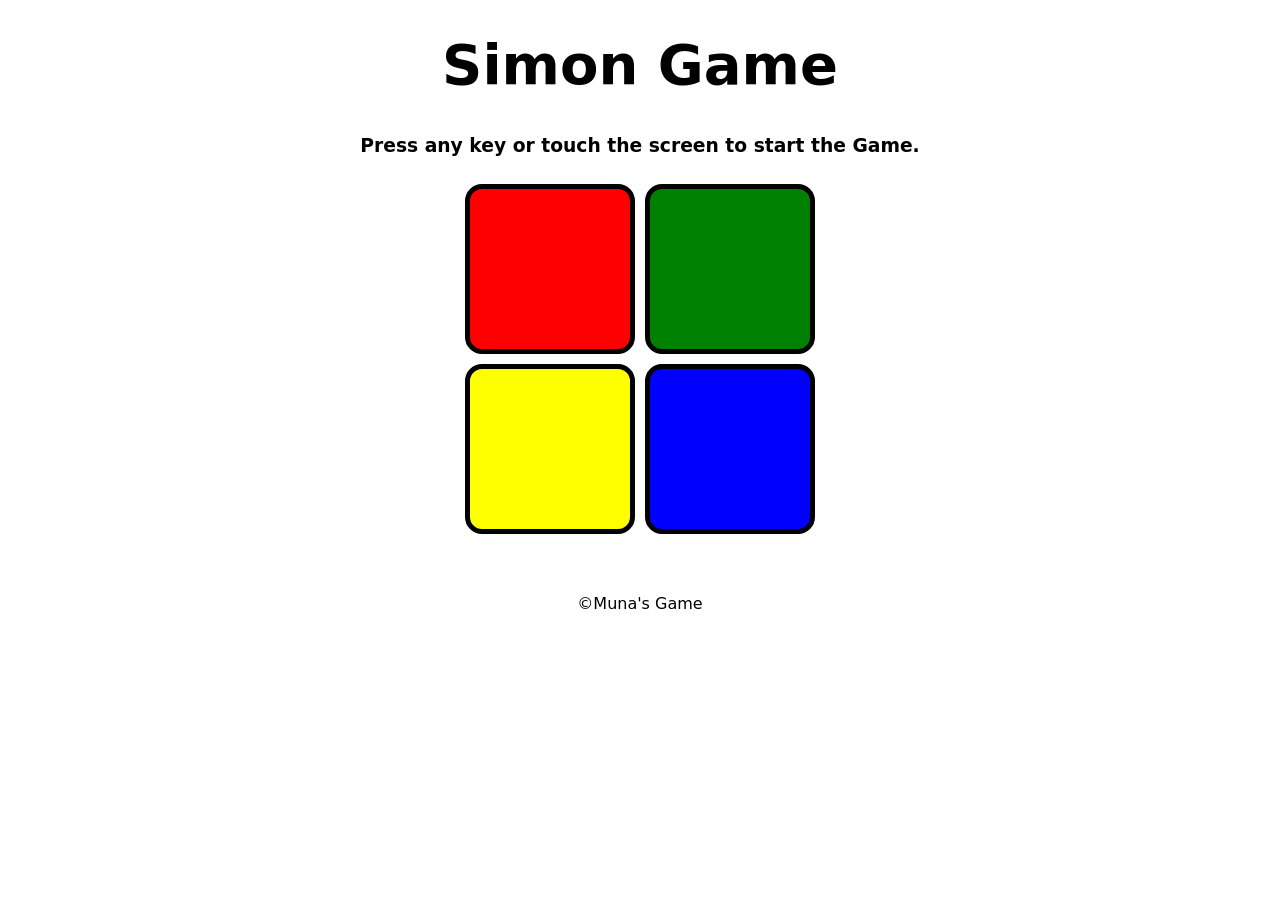
<file: index.html>
<!DOCTYPE html>
<html lang="en">
<head>
    <meta charset="UTF-8">
    <meta name="viewport" content="width=device-width, initial-scale=1.0">
    <title>Simon Game</title>
    <link rel="stylesheet" href="style.css">
    <link rel="manifest" href="/manifest.json">
    <meta name="theme-color" content="#000000">
    <link rel="icon" href="/icons/favicon.ico">
</head>
<body>
    <h1>Simon Game</h1>
    <h3>Press any key or touch the screen to start the Game.</h3>
    <div class="container">
        <div class="one">
            <div class="btn red" id="red"></div>
            <div class="btn yellow" id="yellow"></div>
        </div>
        <div class="one">
            <div class="btn green" id="green"></div>
            <div class="btn blue" id="blue"></div>
        </div>
    </div>
    <p>&copy;Muna's Game</p>
    <script src="script.js"></script>
</body>
</html>
</file>
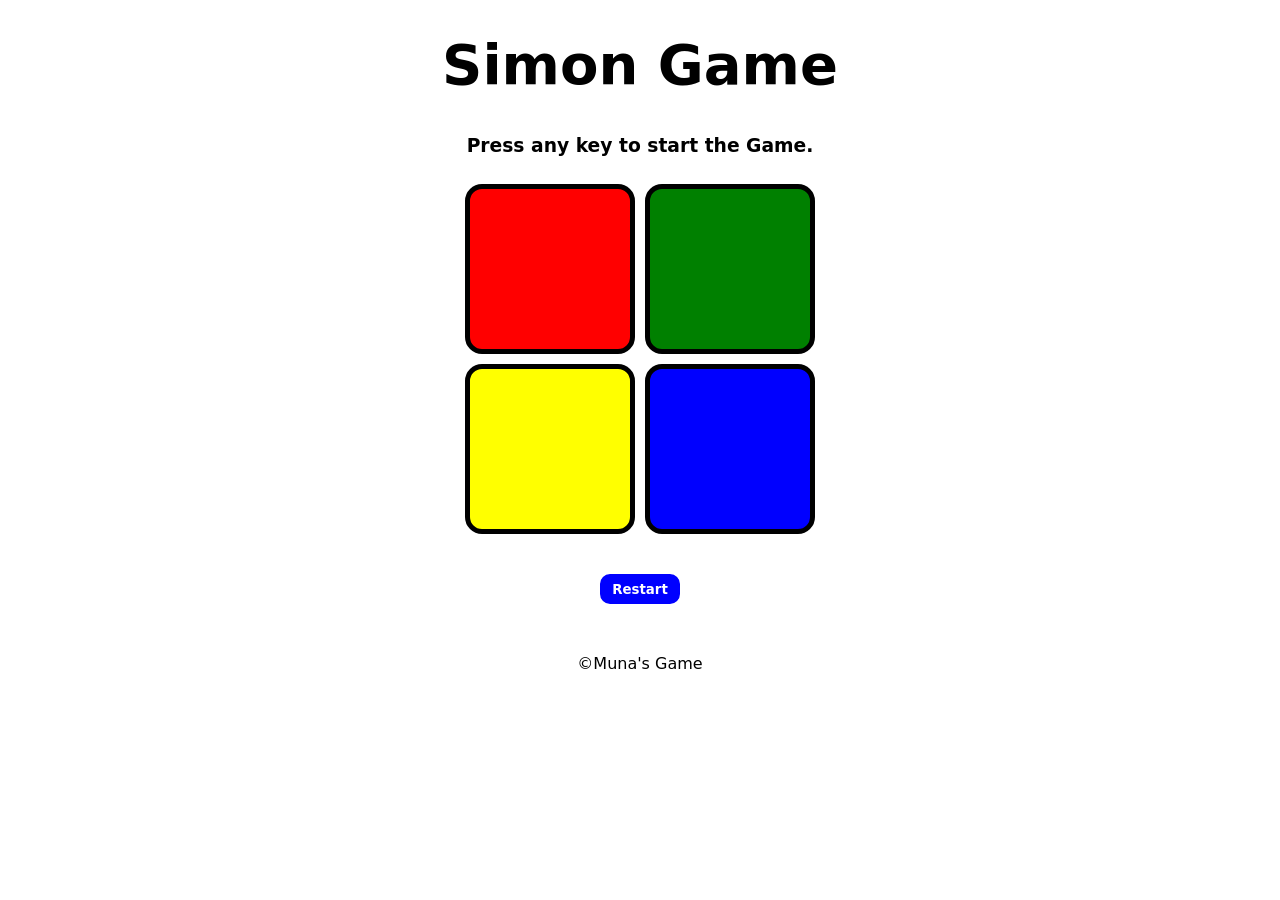
<file: Simon Game/index.html>
<!DOCTYPE html>
<html lang="en">
<head>
    <meta charset="UTF-8">
    <meta name="viewport" content="width=device-width, initial-scale=1.0">
    <title>Simon Game</title>
    <link rel="stylesheet" href="style.css">
</head>
<body>
    <h1>Simon Game</h1>
    <h3>Press any key to start the Game.</h3>
    <div class="container">
        <div class="one">
            <div class="btn red" id="red"></div>
            <div class="btn yellow" id="yellow"></div>
        </div>
        <div class="one">
            <div class="btn green" id="green"></div>
            <div class="btn blue" id="blue"></div>
        </div>
    </div>
    <button class="reset">Restart</button>
    <p>&copy;Muna's Game</p>
    <script src="app.js"></script>
</body>
</html>
</file>
<file: style.css>
* {
  font-family:
    system-ui,
    -apple-system,
    BlinkMacSystemFont,
    "Segoe UI",
    Roboto,
    Oxygen,
    Ubuntu,
    Cantarell,
    "Open Sans",
    "Helvetica Neue",
    sans-serif;
}
body {
  text-align: center;
}

h1 {
  margin-top: 2rem;
  font-size: 3.5em;
}
.container {
  display: flex;
  justify-content: center;
}
.btn {
  width: 10em;
  height: 10em;
  margin: 10px 5px;
  border: 5px solid black;
  border-radius: 10%;
}
.red {
  background-color: red;
}
.green {
  background-color: green;
}
.blue {
  background-color: blue;
}
.yellow {
  background-color: yellow;
}

button {
  color: white;
  background-color: blue;
  margin-top: 30px;
  height: 30px;
  width: 80px;
  border-radius: 10px;
  font-weight: bold;
  border: 2px solid blue;
}
p{
  margin-top: 50px;
}
/* This is for JS style */
.flashBtn {
  background-color: white;
}
.gameOver {
  background-color: red;
}
</file>
<file: Simon Game/style.css>
* {
  font-family:
    system-ui,
    -apple-system,
    BlinkMacSystemFont,
    "Segoe UI",
    Roboto,
    Oxygen,
    Ubuntu,
    Cantarell,
    "Open Sans",
    "Helvetica Neue",
    sans-serif;
}
body {
  text-align: center;
}

h1 {
  margin-top: 2rem;
  font-size: 3.5em;
}
.container {
  display: flex;
  justify-content: center;
}
.btn {
  width: 10em;
  height: 10em;
  margin: 10px 5px;
  border: 5px solid black;
  border-radius: 10%;
}
.red {
  background-color: red;
}
.green {
  background-color: green;
}
.blue {
  background-color: blue;
}
.yellow {
  background-color: yellow;
}

button {
  color: white;
  background-color: blue;
  margin-top: 30px;
  height: 30px;
  width: 80px;
  border-radius: 10px;
  font-weight: bold;
  border: 2px solid blue;
}
p{
  margin-top: 50px;
}
/* This is for JS style */
.flashBtn {
  background-color: white;
}
.gameOver {
  background-color: red;
}
</file>
